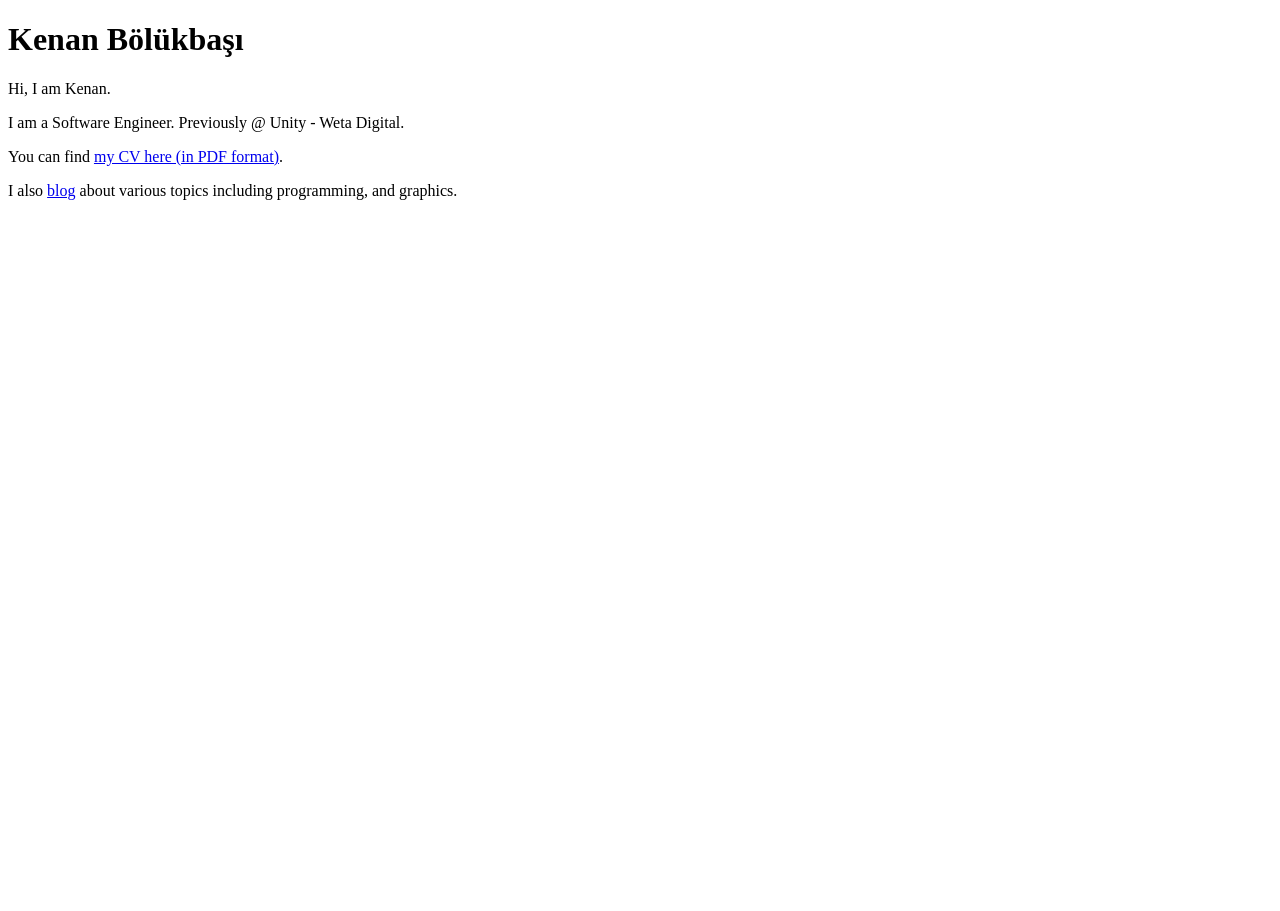
<file: index.html>
<!DOCTYPE html>
<html lang="en">
  <head>
    <meta charset="utf-8">
    <meta name="viewport" content="width=device-width, initial-scale=1, maximum-scale=1">
    <meta http-equiv="X-UA-Compatible" content="IE=edge">
    <title>Kenan Bölükbaşı - Homepage</title>
    <meta name="author" content="Kenan Bölükbaşı" />
    <meta name="keywords" content="Kenan Bölükbaşı, kenanbölükbaşı, kenanb,
                                   kenanbolukbasi, kenan bolukbasi, twiniwt,
                                   1fps, retro, 6x13games, indie, gamedev,
                                   mobile">
    <meta name="description" content="Game Developer & Designer, CG Generalist, Architect.
                                      Founder, Project Leader and Developer at 6x13 Games.
                                      Theoretical and applied knowledge in programming,
                                      design and media. Broad experience in project management.
                                      Experience in 3D (mesh, solid & CAD), 2D (raster, vector),
                                      and parametric graphics as well as asset pipelines and
                                      tools development. Blender 3D specialist
                                      (Blender Foundation Certified Trainer)." />
    <meta name="date" content="2017" />
    <!-- OpenGraph -->
    <meta name="og:type" content="article">
    <meta name="og:title" content="Kenan Bölükbaşı Resume">
    <meta name="og:url" content="http://kenanb.com/">
    <meta name="og:image" content="http://kenanb.com/thumbnail.jpg">
    <meta name="og:description" content="Game Developer & Designer, CG Generalist, Architect.
                                         Founder, Project Leader and Developer at 6x13 Games.">
    <!-- Twitter -->
    <meta name="twitter:card" content="summary_large_image">
    <meta name="twitter:site" content="@kenanbolukbasi">
    <meta name="twitter:creator" content="@kenanbolukbasi">
    <!-- Canonical URL -->
    <link rel="canonical" href="http://kenanb.com/" />
    <link rel="me" href="https://kenanb.com/">
    <!-- Icons -->
    <link rel="icon" href="favicon.png" />
    <!-- CSS -->
    <link rel="stylesheet" href="/css/kenanb.css?v=1.0" type="text/css" />
  </head>
  <body>

    <header>
    <h1>Kenan Bölükbaşı</h1>
    <p>Hi, I am Kenan.</p>
    <p>I am a Software Engineer. Previously @ Unity - Weta Digital.</p>
    <p>You can find <a href="kenan_bolukbasi_cv.pdf">my CV here (in PDF format)</a>.</p>
    <p>I also <a href="https://blog.kenanb.com/">blog</a> about various topics including programming, and graphics.</p>
    </header>

	<script>
  (function(i,s,o,g,r,a,m){i['GoogleAnalyticsObject']=r;i[r]=i[r]||function(){
  (i[r].q=i[r].q||[]).push(arguments)},i[r].l=1*new Date();a=s.createElement(o),
  m=s.getElementsByTagName(o)[0];a.async=1;a.src=g;m.parentNode.insertBefore(a,m)
  })(window,document,'script','https://www.google-analytics.com/analytics.js','ga');

  ga('create', 'UA-46458380-1', 'auto');
  ga('send', 'pageview');
	</script>
  </body>
</html>
</file>
<file: css/kenanb.css>
body {
    height: 98vh;
}

body {
    min-height: 98vh;
}
</file>
